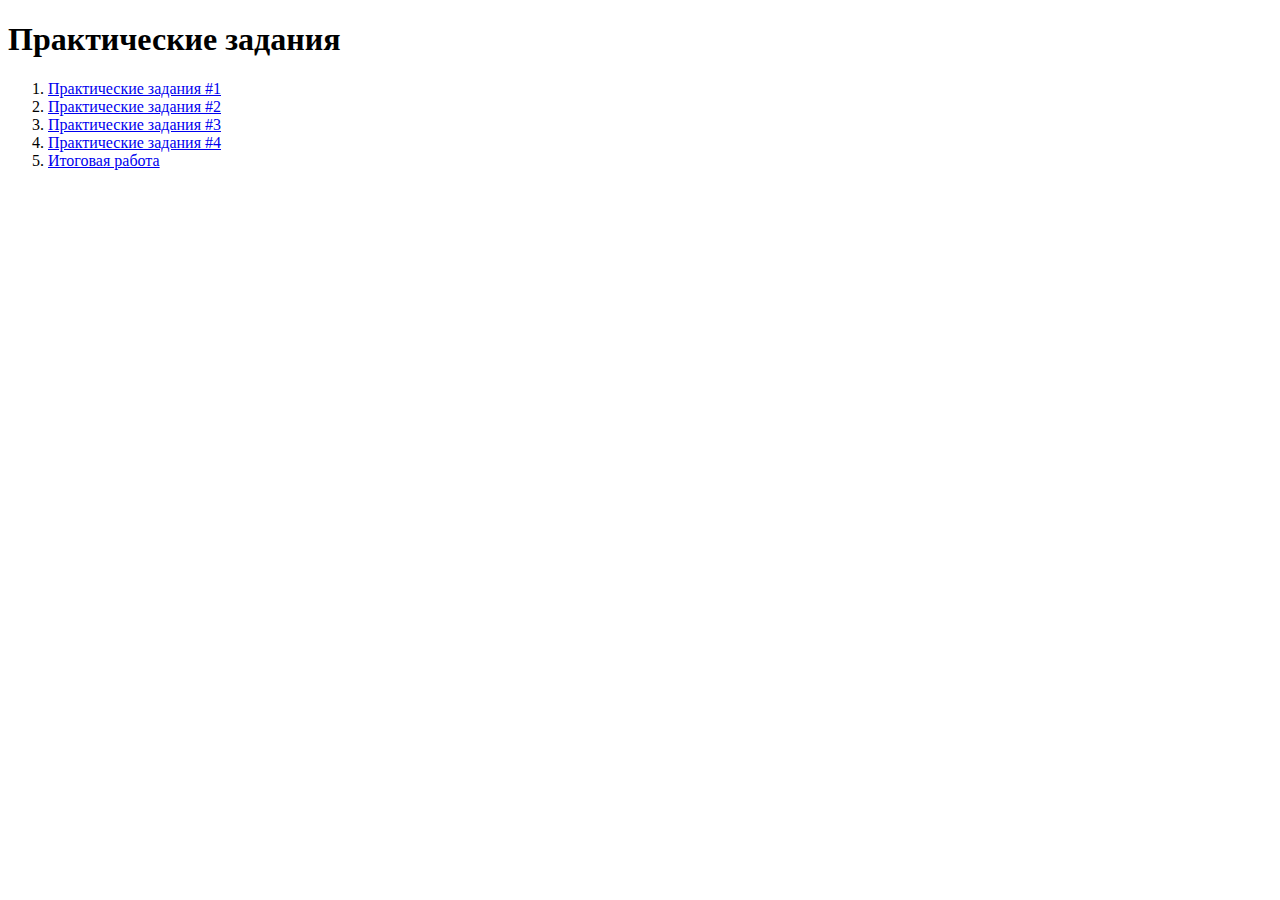
<file: index.html>
<!DOCTYPE html>
<html lang="en">
<head>
    <meta charset="UTF-8">
    <meta name="viewport" content="width=device-width, initial-scale=1.0">
    <title>Document</title>
</head>
<body>
    
</body>
</html><h1>Практические задания</h1>
<ol>
    <li>
        <a href="task1.html">Практические задания #1<a></a>
    <li>
        <a href="task2.html">Практические задания #2<a></a>
    <li>
        <a href="task3.html">Практические задания #3<a></a>
    <li>
        <a href="task4.html">Практические задания #4<a></a>
    <li>
        <a href="task5.html">Итоговая работа<a></a>
    </li>
</ol>

</body>
</html>
</file>
